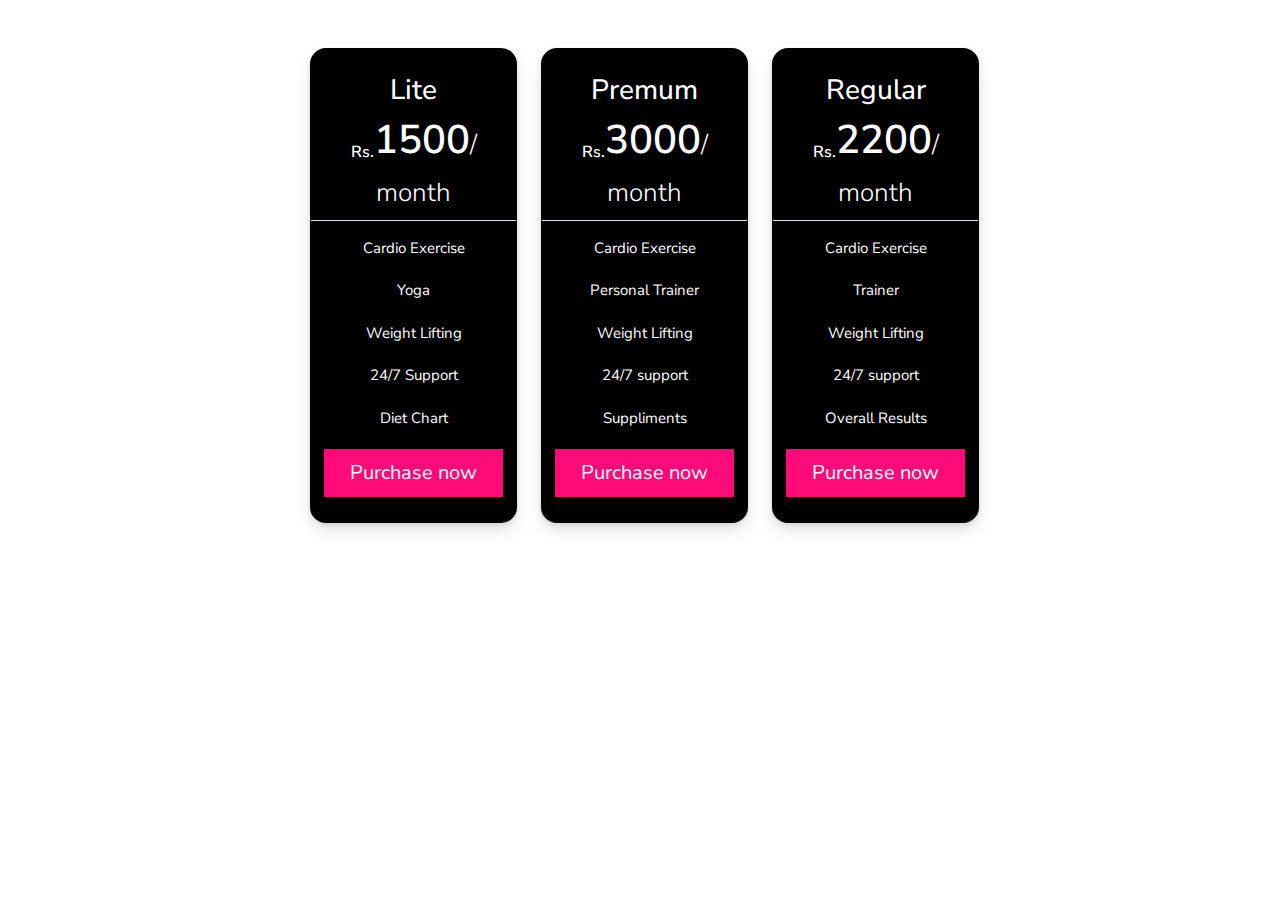
<file: price.html>
<!doctype html>
<html lang="en">
  <head>
    <meta charset="utf-8">
    <meta name="viewport" content="width=device-width, initial-scale=1">
    <link href="https://fonts.googleapis.com/css?family=Nunito+Sans:300i,400,700&display=swap" rel="stylesheet">
    <link href="https://cdn.jsdelivr.net/npm/bootstrap@5.0.1/dist/css/bootstrap.min.css" rel="stylesheet">
    <title>Bootstrap 5 Responsive Hosting Pricing Card</title>
    <style>
      body {
      padding: 0;
      margin: 0;
      font-family: "Nunito Sans";
      }
      ul{
      list-style-type: none;
      padding: 0;
      margin: 0;
      }
      li{
      padding-bottom: 20px;
      font-size: 15px;
      }
      sub{
      font-size: 16px;
      }
      h1{
      font-size: 40px;
      font-weight: 600;
      }
      span{
      font-size: 26px;
      font-weight: 300;
      }
      h5{
      padding-top: 15px;
      }
      .card{
      height: 100%;
      box-shadow: 0 2px 4px rgba(0, 0, 0, .1), 0 8px 16px rgba(0, 0, 0, .1);
      border-radius: 16px;
      background-color: black;
      color: white;
      }
      .card:hover{
        box-shadow: 0 0 11px rgba(33,33,33,.2);
      }
      .card-body{
      padding: 25px 0;
      }
      .btn{
      padding: 8px 25px;
      font-size: 20px;
      border-radius: 0px;
      }
      .btn-custom{
      background-color: #ff0a78;
      color: #fff;
      }
      .btn-custom:hover{
      background-color: #fff;
      color: #0F044C;
      border-color:#0F044C ;
      }
      .mn{
        padding-left: 240px;
      }
      @media(max-width: 575px){
      .container{
      width: 90%;
      }
      }
    </style>
  </head>
  <body>
    <div class="container p-0 mt-5 mb-5">
      <div class="mn">
      <div class="row row-cols-1 row-cols-lg-4 row-cols-md-2 g-4">
        <div class="col">
          <div class="card">
            <div class="card-body text-center">
              <div class="border-bottom">
                <h3>Lite</h3>
                <h1><sub>Rs.</sub>1500<span>/ month</span></h1>
              </div>
              <p></p>
              <ul>
                <li> Cardio Exercise
                </li>
                <li>Yoga</li>
                <li>Weight Lifting</li>
                <li>24/7 Support</li>
                <li>Diet Chart</li>
              </ul>
              <button type="button" class="btn btn-custom">Purchase now</button>
            </div>
          </div>
        </div>
        <div class="col">
          <div class="card">
            <div class="card-body text-center">
              <div class="border-bottom">
                <h3>Premum</h3>
                <h1><sub>Rs.</sub>3000<span>/ month</span></h1>
              </div>
              <p></p>
              <ul>
                <li>Cardio Exercise</li>
                <li>Personal Trainer</li>
                <li>Weight Lifting</li>
                <li>24/7 support</li>
                <li>Suppliments</li>
              </ul>
              <button type="button" class="btn btn-custom">Purchase now</button>
            </div>
          </div>
        </div>
        <div class="col">
          <div class="card">
            <div class="card-body text-center">
              <div class="border-bottom">
                <h3>Regular</h3>
                <h1><sub>Rs.</sub>2200<span>/ month</span></h1>
              </div>
              <p></p>
              <ul>
                <li>Cardio Exercise</li>
                <li>Trainer</li>
                <li>Weight Lifting</li>
                <li>24/7 support</li>
                <li>Overall Results</li>
              </ul>
              <button type="button" class="btn btn-custom">Purchase now</button>
            </div>
          </div>
        </div>
      </div>
    </div>
    </div>
  </body>
</html>
</file>
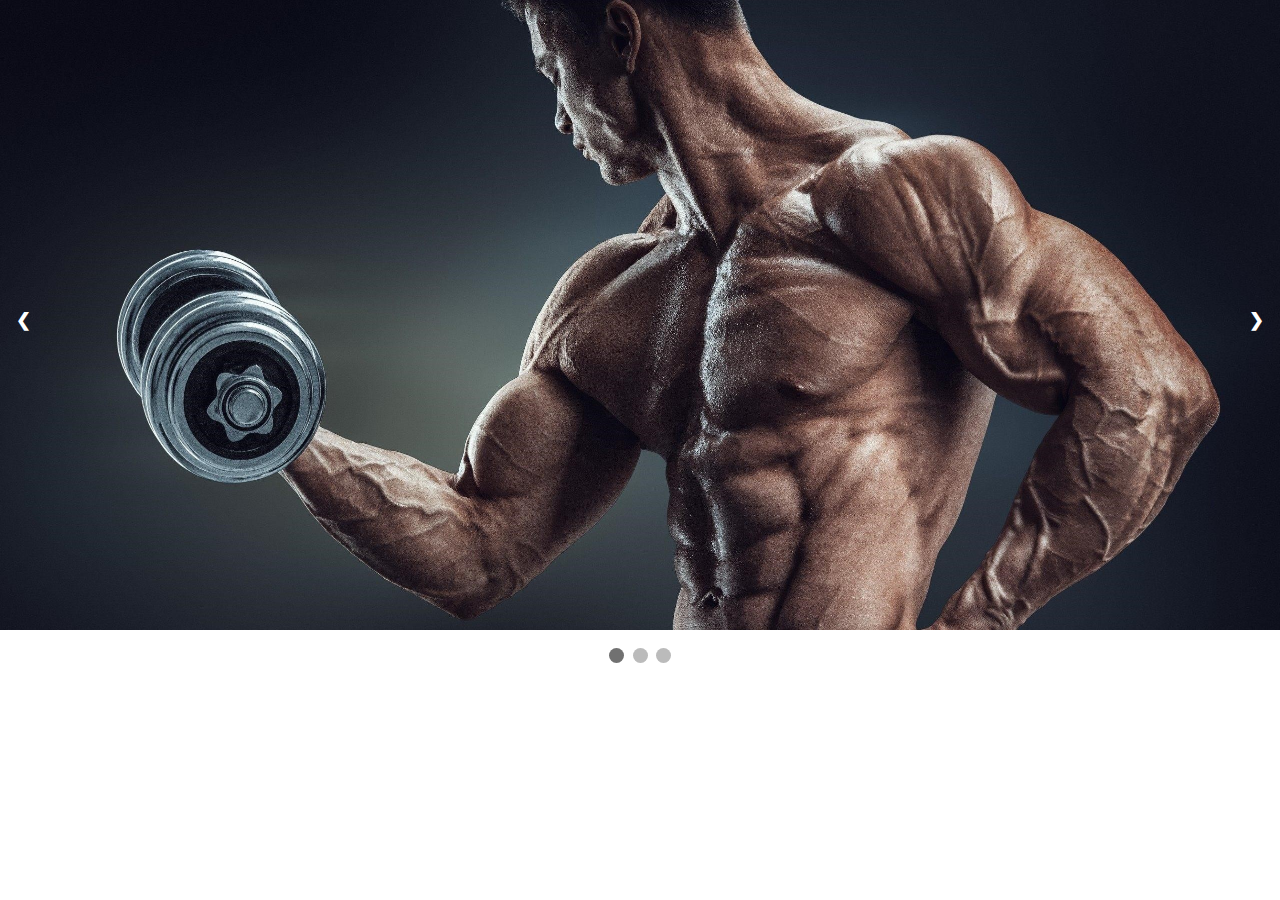
<file: slideshow.html>
<!DOCTYPE html>
<html>

<head>
  <meta name="viewport" content="width=device-width, initial-scale=1">
  <style>
    * {
      box-sizing: border-box
    }

    body {
      font-family: Verdana, sans-serif;
      margin: 0
    }

    .mySlides {
      display: none
    }

    img {
      vertical-align: middle;
    }

    /* Slideshow container */
    .slideshow-container {
      position: relative;
      margin: auto;
    }

    /* Next & previous buttons */
    .prev,
    .next {
      cursor: pointer;
      position: absolute;
      top: 50%;
      width: auto;
      padding: 16px;
      margin-top: -22px;
      color: white;
      font-weight: bold;
      font-size: 18px;
      transition: 0.6s ease;
      border-radius: 0 3px 3px 0;
      user-select: none;
    }

    /* Position the "next button" to the right */
    .next {
      right: 0;
      border-radius: 3px 0 0 3px;
    }

    /* On hover, add a black background color with a little bit see-through */
    .prev:hover,
    .next:hover {
      background-color: rgba(0, 0, 0, 0.8);
    }

    /* Caption text */
    .text {
      color: #f2f2f2;
      font-size: 15px;
      padding: 8px 12px;
      position: absolute;
      bottom: 8px;
      width: 100%;
      text-align: center;
    }

    /* Number text (1/3 etc) */
    .numbertext {
      color: #f2f2f2;
      font-size: 12px;
      padding: 8px 12px;
      position: absolute;
      top: 0;
    }

    /* The dots/bullets/indicators */
    .dot {
      cursor: pointer;
      height: 15px;
      width: 15px;
      margin: 0 2px;
      background-color: #bbb;
      border-radius: 50%;
      display: inline-block;
      transition: background-color 0.6s ease;
    }

    .active,
    .dot:hover {
      background-color: #717171;
    }

    /* Fading animation */
    .fade {
      animation-name: fade;
      animation-duration: 1.5s;
    }

    @keyframes fade {
      from {
        opacity: .4
      }

      to {
        opacity: 1
      }
    }

    /* On smaller screens, decrease text size */
    @media only screen and (max-width: 300px) {

      .prev,
      .next,
      .text {
        font-size: 11px
      }
    }
  </style>
</head>

<body>

  <div class="slideshow-container">

    <div class="mySlides fade">
      <img src="img-1.jpg" style="width:100%" height="630px">
    </div>

    <div class="mySlides fade">
      <img src="img-2.jpg" style="width:100%" height="630px">
    </div>

    <div class="mySlides fade">
      <img src="img-3.jpg" style="width:100%" height="630px">
    </div>

    <a class="prev" onclick="plusSlides(-1)">❮</a>
    <a class="next" onclick="plusSlides(1)">❯</a>

  </div>
  <br>

  <div style="text-align:center">
    <span class="dot" onclick="currentSlide(1)"></span>
    <span class="dot" onclick="currentSlide(2)"></span>
    <span class="dot" onclick="currentSlide(3)"></span>
  </div>

  <script>
    let slideIndex = 1;
    showSlides(slideIndex);

    function plusSlides(n) {
      showSlides(slideIndex += n);
    }

    function currentSlide(n) {
      showSlides(slideIndex = n);
    }

    function showSlides(n) {
      let i;
      let slides = document.getElementsByClassName("mySlides");
      let dots = document.getElementsByClassName("dot");
      if (n > slides.length) { slideIndex = 1 }
      if (n < 1) { slideIndex = slides.length }
      for (i = 0; i < slides.length; i++) {
        slides[i].style.display = "none";
      }
      for (i = 0; i < dots.length; i++) {
        dots[i].className = dots[i].className.replace(" active", "");
      }
      slides[slideIndex - 1].style.display = "block";
      dots[slideIndex - 1].className += " active";
    }
  </script>

</body>

</html>
</file>
